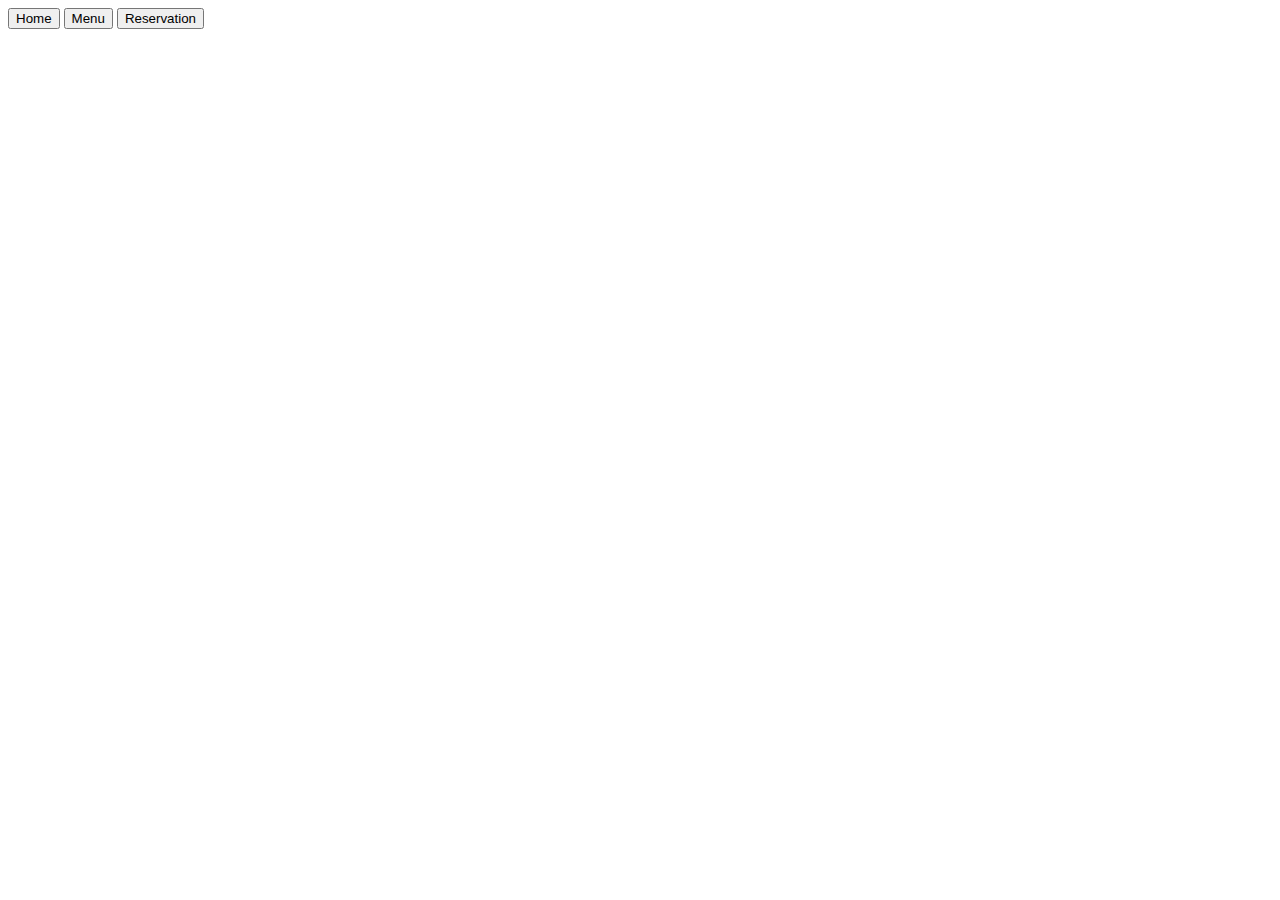
<file: src/template.html>
<!DOCTYPE html>
<html lang="en">

<head>
    <meta charset="UTF-8">
    <meta name="viewport" content="width=device-width, initial-scale=1.0">
    <title>Rasa</title>
</head>

<body>
    <header  class="side-nav">
        <nav>
            <button id="home-button">Home</button>
            <button id="menu-button">Menu</button>
            <button id="reservation-button">Reservation</button>
        </nav>
    </header>
    <div id="content">
    </div>
</body>

</html>
</file>
